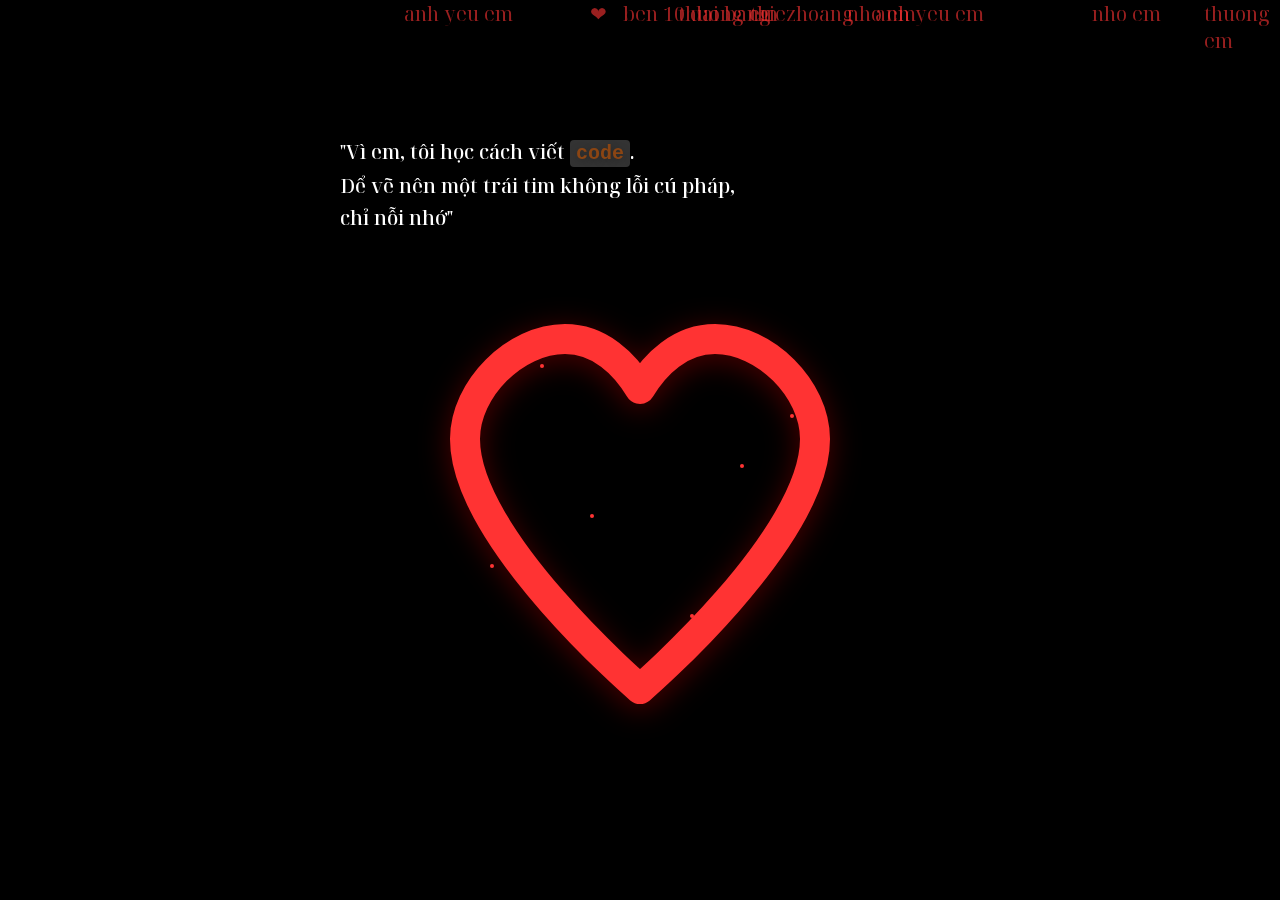
<file: test.html>
<!DOCTYPE html>
<html lang="vi">
<head>
    <meta charset="UTF-8">
    <meta name="viewport" content="width=device-width, initial-scale=1.0">
    <title>secret project form thiezhoang</title>
    <link href="https://fonts.googleapis.com/css2?family=Noto+Serif+Display:wght@400;500;600&display=swap" rel="stylesheet">
    <style>
        body {
            margin: 0;
            padding: 0;
            min-height: 100vh;
            background:black;
            display: flex;
            flex-direction: column;
            align-items: center;
            justify-content: center;
            font-family: 'Noto Serif Display', serif;
            overflow: hidden;
        }

        .container {
            text-align: center;
            padding: 40px;
            animation: fadeInUp 1s ease-out;
            max-width: 600px;
            margin: 20px;
        }

        .message {
            font-size: 20px;
            color: #fff;
            margin-bottom: 30px;
            margin-right: 200px;
            line-height: 1.6;
            font-weight: 500;
            text-shadow: 0 2px 8px rgba(0, 0, 0, 0.3);
            text-align: left;
        }

        .code-element {
            font-family: 'Courier New', monospace;
            background: rgba(255, 255, 255, 0.2);
            padding: 2px 6px;
            border-radius: 4px;
            color: #8B4513;
            font-weight: bold;
        }

        .heart {
            width: 500px;
            height: 500px;
            margin: 0 auto;
            position: relative;
            animation: heartbeat 4s ease-in-out infinite;
            cursor: pointer;
        }

        .heart svg {
            width: 100%;
            height: 100%;
            filter: drop-shadow(0 5px 15px rgba(255, 0, 0, 0.3));
            transition: all 0.3s ease;
        }

        .heart:hover svg {
            filter: drop-shadow(0 0 20px rgba(255, 0, 0, 0.8)) drop-shadow(0 0 40px rgba(255, 0, 0, 0.4));
            transform: scale(1.1);
        }

        .heart path {
            fill: none;
            stroke: #ff3333;
            stroke-width: 6;
            stroke-linecap: round;
            stroke-linejoin: round;
            animation: drawHeart 3s ease-in-out forwards, colorPulse 2s ease-in-out infinite alternate;
        }

        .heart-particles {
            position: absolute;
            top: 50%;
            left: 50%;
            transform: translate(-50%, -50%);
            width: 100%;
            height: 100%;
            pointer-events: none;
        }

        .particle {
            position: absolute;
            width: 4px;
            height: 4px;
            background: #ff3333;
            border-radius: 50%;
            animation: particleFloat 3s ease-in-out infinite;
        }

        .particle:nth-child(1) { top: 20%; left: 30%; animation-delay: 0s; }
        .particle:nth-child(2) { top: 40%; left: 70%; animation-delay: 0.5s; }
        .particle:nth-child(3) { top: 60%; left: 20%; animation-delay: 1s; }
        .particle:nth-child(4) { top: 30%; left: 80%; animation-delay: 1.5s; }
        .particle:nth-child(5) { top: 70%; left: 60%; animation-delay: 2s; }
        .particle:nth-child(6) { top: 50%; left: 40%; animation-delay: 2.5s; }

        .floating-hearts {
            position: fixed;
            top: 0;
            left: 0;
            width: 100%;
            height: 100%;
            pointer-events: none;
            z-index: -1;
        }

        .floating-heart {
            position: absolute;
            font-size: 20px;
            color: rgba(255, 51, 51, 0.6);
            animation: float 6s linear infinite;
        }

        @keyframes fadeInUp {
            from {
                opacity: 0;
                transform: translateY(30px);
            }
            to {
                opacity: 1;
                transform: translateY(0);
            }
        }

        @keyframes heartbeat {
            0%, 100% {
                transform: scale(1);
            }
            50% {
                transform: scale(1.1);
            }
        }

        @keyframes drawHeart {
            0% {
                stroke-dasharray: 0 1000;
                stroke-dashoffset: 0;
            }
            100% {
                stroke-dasharray: 1000 1000;
                stroke-dashoffset: 0;
            }
        }

        @keyframes colorPulse {
            0% {
                stroke: #ff3333;
                filter: drop-shadow(0 0 5px rgba(255, 51, 51, 0.5));
            }
            100% {
                stroke: #ff6666;
                filter: drop-shadow(0 0 15px rgba(255, 51, 51, 0.8));
            }
        }

        @keyframes particleFloat {
            0%, 100% {
                transform: translateY(0px) scale(0);
                opacity: 0;
            }
            50% {
                transform: translateY(-20px) scale(1);
                opacity: 1;
            }
        }

        @keyframes sparkle {
            0%, 100% {
                opacity: 0;
                transform: scale(0) rotate(0deg);
            }
            50% {
                opacity: 1;
                transform: scale(1) rotate(180deg);
            }
        }

        @keyframes float {
            0% {
                transform: translateY(100vh);
                opacity: 0;
            }
            10% {
                opacity: 1;
            }
            90% {
                opacity: 1;
            }
            100% {
                transform: translateY(-100px);
                opacity: 0;
            }
        }

        @media (max-width: 768px) {
            .heart {
                width: 150px;
                height: 150px;
            }
            .container {
                padding: 30px 20px;
            }
        }
    </style>
</head>
<body>
    <div class="floating-hearts"></div>
    
    <div class="container">
        <div class="message">
            "Vì em, tôi học cách viết <span class="code-element">code</span>.<br>
            Để vẽ nên một trái tim không lỗi cú pháp, chỉ nỗi nhớ"
        </div>
        
        <div class="heart">
            <svg viewBox="0 0 100 100">
                <path d="M50,85 C50,85 15,55 15,35 C15,25 25,15 35,15 C42,15 47,20 50,25 C53,20 58,15 65,15 C75,15 85,25 85,35 C85,55 50,85 50,85 Z"/>
            </svg>
            <div class="heart-particles">
                <div class="particle"></div>
                <div class="particle"></div>
                <div class="particle"></div>
                <div class="particle"></div>
                <div class="particle"></div>
                <div class="particle"></div>
            </div>
        </div>
    </div>

    <script>
        function createFloatingHeart() {
            const heart = document.createElement('div');
            heart.className = 'floating-heart';
            const texts = ['miss you', 'ben 10 dai bang','anh yeu em','nho nyc','❤','nho em','hanh phuc nhe','thiezhoang','thuong em'];
            heart.innerHTML = texts[Math.floor(Math.random() * texts.length)];
            heart.style.left = Math.random() * 100 + '%';
            heart.style.animationDelay = Math.random() * 0.1 + 's';
            heart.style.animationDuration = (Math.random() * 4 + 3) + 's';
            
            document.querySelector('.floating-hearts').appendChild(heart);
            
            setTimeout(() => {
                heart.remove();
            }, 10000);
        }
        setInterval(createFloatingHeart, 130);
        
        for (let i = 0; i < 10; i++) {
            setTimeout(createFloatingHeart, i * 200);
        }
        document.querySelector('.heart').addEventListener('click', function() {
            this.style.animation = 'heartbeat 0.5s ease-in-out';
            setTimeout(() => {
                this.style.animation = 'heartbeat 2s ease-in-out infinite';
            }, 500);
        });
    </script>
</body>
</html>
</file>
